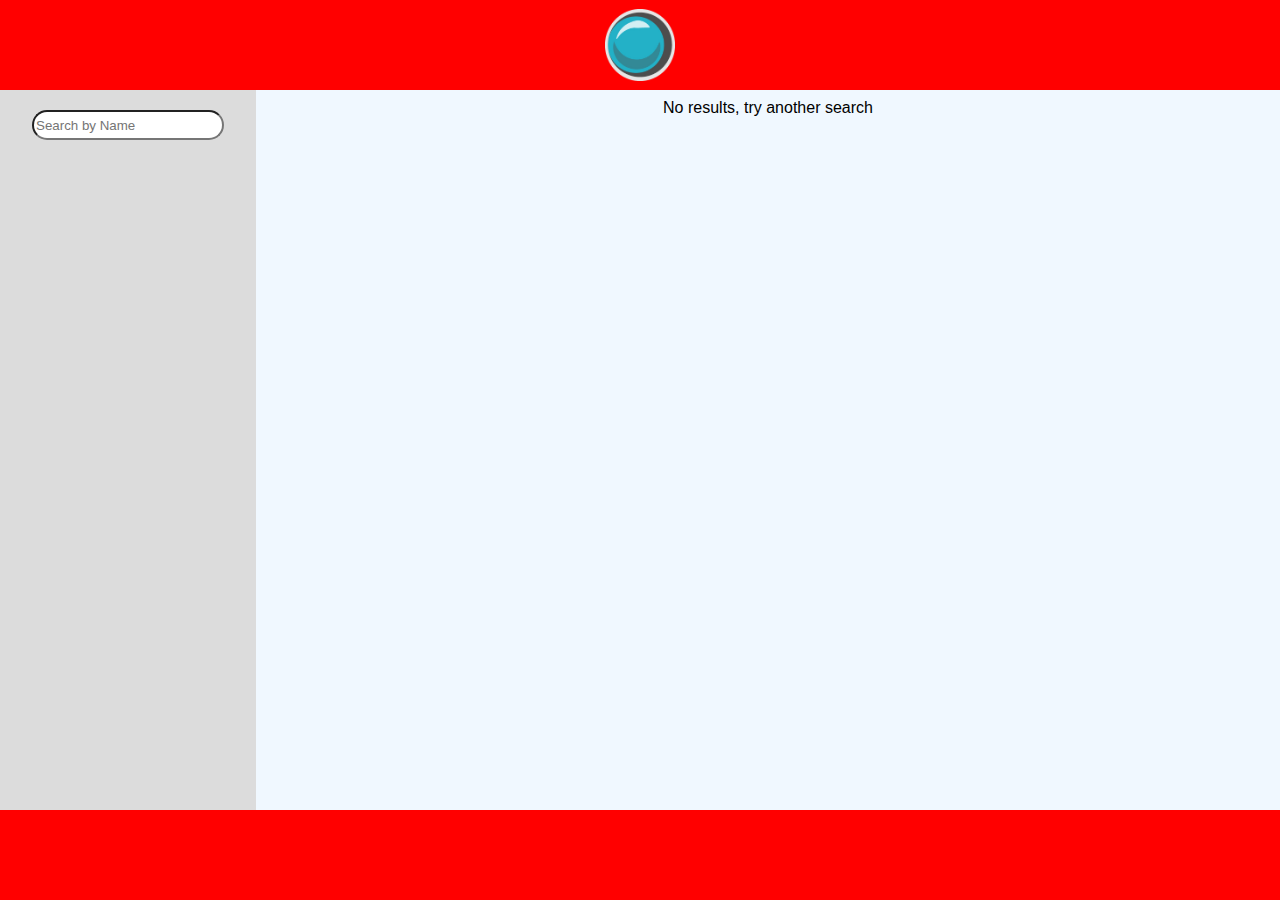
<file: index.html>
<!DOCTYPE html>
<html lang="en">
<head>
    <meta charset="UTF-8">
    <meta name="viewport" content="width=device-width, initial-scale=1.0">
    <meta http-equiv="X-UA-Compatible" content="ie=edge">
    <title>Pokedex</title>
    <link rel="stylesheet" href="reset.css">
    <link rel="stylesheet" href="main.css">
    <link rel="stylesheet" href="./src/components/app/Header.css">
</head>
<body>
    <div id="root"></div>
 
    <script type="module" src="index.js"></script>
</body>
</html>
</file>
<file: main.css>
* {
    font-family: sans-serif;
    box-sizing: border-box;
}

header {
    height: 10vh;
    width: auto;
    background-color: red;
    display: flex;
    flex-direction: row;
    justify-content: center;
    align-items: center;  
}

.options-button {
    height: 80%;
    width: auto;
}

.options-container {
    display: flex;
    flex-direction: column;
    justify-content: space-evenly;
    align-items: center;
    height: 10vh;
    width: auto;
    background-color: gainsboro;
}

.search-bar {
    height: 30px;
    width: 50vw;
    border-radius: 25px;
}

.sorter {
    height: 30px;
    width: 50vw;
    border-radius: 25px;
}

@media (min-width: 700px) {
    .options-container{
        float: left;
        height: 80vh;
        flex-direction: column;
        justify-content: start;
        width: 25vw;
    }
    .search-bar {
        width: 20vw;
        border-radius: 25px;
        margin-top: 20px;
    }
    
    .sorter {
        border-radius: 25px;
        width: 20vw;
        margin-top: 20px;
    }

    .paging button {
        width: 20px;
        height: 20px;
    }

    footer {
        clear: left;
    }
}

@media (min-width: 1000px) {
    .options-container{
        float: left;
        height: 80vh;
        flex-direction: column;
        justify-content: start;
        width: 20vw;
    }
    .search-bar {
        width: 15vw;
        border-radius: 25px;
        margin-top: 20px;
    }
    
    .sorter {
        border-radius: 25px;
        width: 15vw;
        margin-top: 20px;
    }

    .paging button {
        width: 20px;
        height: 20px;
    }

    footer {
        clear: left;
    }
}

.paging {
    margin: 10px 5px 5px;
    
}

.paging button {
    color: slategrey;
    background-color: gainsboro;
    border-radius: 50px;
    width: 40px;
    height: 40px;
}

.pokedex-section {
    display: flex;
    flex-direction: column;
    align-items: center;
    height: 80vh;
    width: auto;
    background-color: aliceblue;
    overflow: scroll;
}

.pokemon-display {
    display: flex;
    flex-wrap: wrap;
    justify-content: center;
}

.pokemon-container {
    text-transform: capitalize;
    display: flex;
    flex-direction: column;
    align-items: center;
    justify-content: space-between;
    text-align: center;
    height: 200px;
    width: 200px;
    min-width: 200px;
    border: 1px solid #aaa;
    border-radius: 5px;
    background-color: lightblue; 
    margin-top: 10px;
    margin-right: 10px;
    margin-bottom: 5px;
    margin-left: 0px;
    padding: 5px;
}

.name-container {
    display: flex;
    flex-direction: column;
    justify-content: center;
    align-items: center;
}

.name-container p {
    background-color: cadetblue;
    border-radius: 25px;
    width: 50px;
    height: 20px;
    font-size: .7rem;
    color: white;
    text-align: center;
    padding: 4px 0;
}

.image-container {
    height: 100%;
    object-fit: contain;
}

.image-container img {
    height: 100%;
    object-fit: contain;
}

.type-container {
    display: flex;
    flex-direction: row;
}

.type-container p {
    margin: 0 3px;
    border-radius: 5px;
    padding: 4px 15px;
    color: white;
}

.fire {
    background-color: #F08030;
}
.bug {
    background-color: #A8B820;
}
.dark {
    background-color: #705848;
}
.dragon {
    background-color: #7038F8;
}
.electric {
    background-color: #F8D030;
}
.fairy {
    background-color: #EE99AC;
}
.fighting {
    background-color: #C03028;
}
.flying {
    background-color: #A890F0;
}
.ghost {
    background-color: #705898;
}
.grass {
    background-color: #78C850;
}
.ground {
    background-color: #E0C068;
}
.ice {
    background-color: #98D8D8;
}
.normal {
    background-color: #A8A878;
}
.poison {
    background-color: #A040A0;
}
.psychic {
    background-color: #F85888;
}
.rock {
    background-color: #B8A038;
}
.steel {
    background-color: #B8B8D0;
}
.water {
    background-color: #6890F0;
}
.NA {
    display: none;
}

footer {
    height: 10vh;
    background-color: red;
}
</file>
<file: src/components/app/Header.css>
header {
    height: 10vh;
    width: auto;
    background-color: red;
    display: flex;
    flex-direction: row;
    justify-content: center;
    align-items: center;  
}

.options-button {
    height: 80%;
    width: auto;
}
</file>
